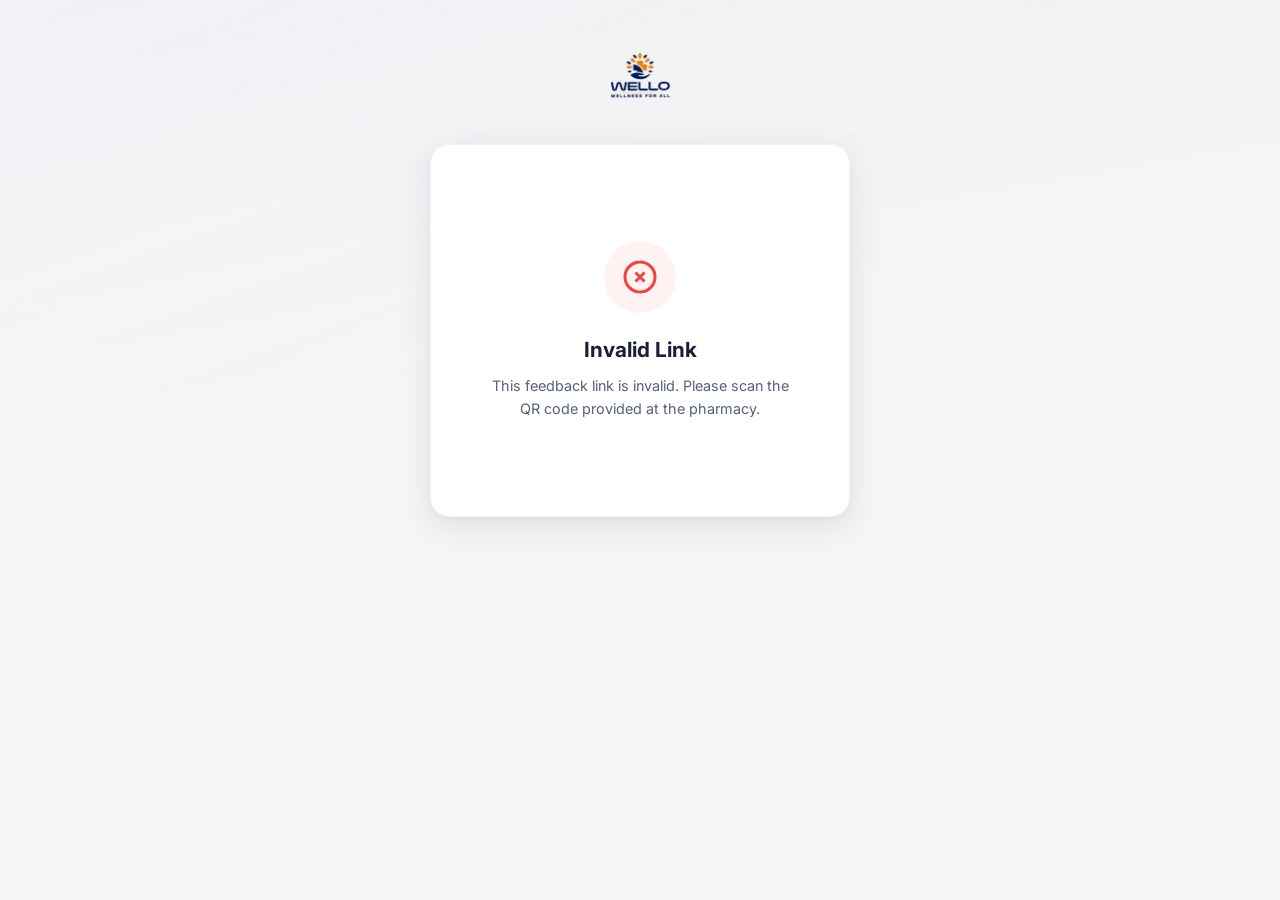
<file: frontend/index.html>
<!DOCTYPE html>
<html lang="en">
<head>
  <meta charset="UTF-8" />
  <meta name="viewport" content="width=device-width, initial-scale=1.0, maximum-scale=1.0, user-scalable=no" />
  <meta name="description" content="Share your pharmacy experience with us. Your feedback helps us improve our services." />
  <title>Share Your Feedback | Pharmacy Feedback</title>

  <!-- Google Fonts -->
  <link rel="preconnect" href="https://fonts.googleapis.com" />
  <link rel="preconnect" href="https://fonts.gstatic.com" crossorigin />
  <link href="https://fonts.googleapis.com/css2?family=Inter:wght@400;500;600;700&display=swap" rel="stylesheet" />

  <!-- Favicon -->
  <link rel="icon" href="data:image/svg+xml,<svg xmlns='http://www.w3.org/2000/svg' viewBox='0 0 100 100'><text y='.9em' font-size='90'>💊</text></svg>" />

  <link rel="stylesheet" href="css/customer.css" />
</head>
<body>
  <div class="feedback-container">

    <!-- ─── Header ──────────────────────────────────────── -->
    <header class="feedback-header">
      <div class="pharmacy-logo">
        <img src="wellopharmacy-trasperent.png" alt="Wello Pharmacy" style="width:72px;height:72px;object-fit:contain;"/>
      </div>
      <h1>How was your experience?</h1>
      <div class="branch-badge">
        <span class="dot"></span>
        <span class="branch-badge-text">Loading branch...</span>
      </div>
      <p class="feedback-subtitle">Your feedback helps us serve you better 🙏</p>
    </header>

    <!-- ─── Feedback Form Card ──────────────────────────── -->
    <div class="feedback-card">
      <form id="feedback-form" autocomplete="off">

        <!-- Customer Name (Required) -->
        <div class="form-section">
          <label class="section-label">
            Your Name <span class="required">*</span>
          </label>
          <div class="input-group">
            <input
              type="text"
              id="customer-name"
              class="form-input"
              placeholder="Enter your full name"
              maxlength="100"
              required
            />
            <p id="name-error" class="input-error">Please enter your name (at least 2 characters)</p>
          </div>
        </div>

        <!-- Mobile Number (Optional) -->
        <div class="form-section">
          <label class="section-label">
            Mobile Number <span class="input-hint">(Optional)</span>
          </label>
          <div class="input-group">
            <input
              type="tel"
              id="customer-mobile"
              class="form-input"
              placeholder="10-digit mobile number"
              maxlength="10"
              pattern="[0-9]{10}"
            />
          </div>
        </div>

        <!-- Star Rating -->
        <div class="form-section">
          <label class="section-label">
            Rate Your Experience <span class="required">*</span>
          </label>
          <div class="star-rating" id="star-rating"></div>
          <p class="rating-label" id="rating-label">Tap to rate</p>
          <p id="rating-error" class="input-error" style="text-align:center;">Please select a rating</p>
        </div>

        <!-- Improvement Tags -->
        <div class="form-section">
          <label class="section-label">
            What can we improve?
          </label>
          <div class="tags-grid" id="tags-grid"></div>
        </div>

        <!-- Comments -->
        <div class="form-section">
          <label class="section-label">
            Additional Comments
          </label>
          <textarea
            id="comments"
            class="form-textarea"
            placeholder="Share any additional thoughts or suggestions..."
            maxlength="500"
          ></textarea>
          <p class="char-count">0/500</p>
        </div>

        <!-- Location captured silently in background -->

        <!-- Submit Button -->
        <button type="submit" class="submit-btn" id="submit-btn">
          <span class="btn-text">
            <span class="btn-label">Submit Feedback ✨</span>
            <span class="btn-spinner"></span>
          </span>
        </button>

      </form>
    </div>

    <!-- ─── Success Screen ──────────────────────────────── -->
    <div class="success-screen" id="success-screen">
      <div class="feedback-card">
        <div class="success-icon">
          <svg viewBox="0 0 24 24" xmlns="http://www.w3.org/2000/svg">
            <polyline points="20 6 9 17 4 12" stroke-dasharray="50" stroke-dashoffset="0"/>
          </svg>
        </div>
        <h2>Thank You! 🎉</h2>
        <p>Your feedback has been received. We will work to improve your experience!</p>
      </div>
    </div>

    <!-- ─── Footer ──────────────────────────────────────── -->
    <footer class="feedback-footer">
      <p>Powered by Pharmacy Feedback System</p>
    </footer>

  </div>

  <script src="js/customer.js"></script>
</body>
</html>
</file>
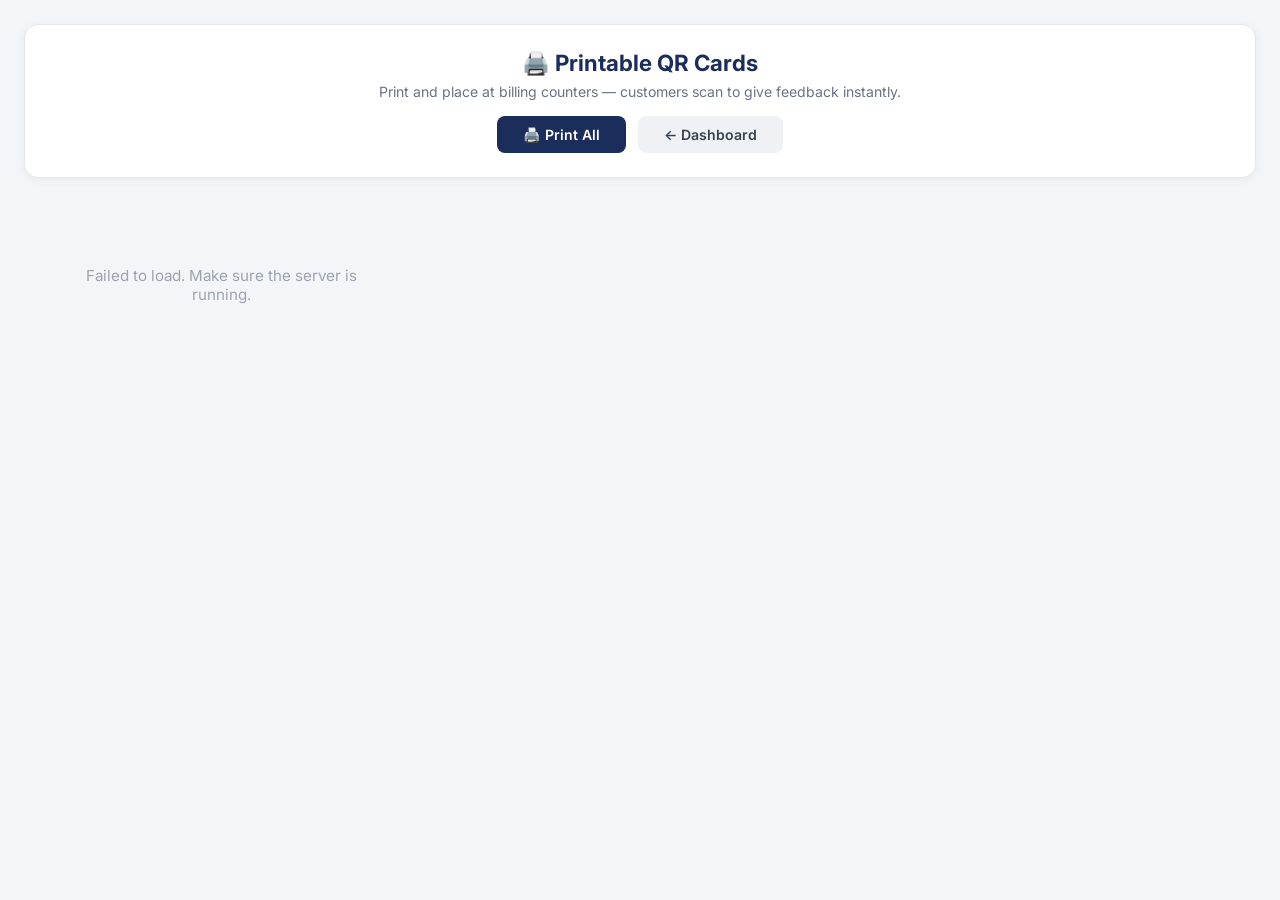
<file: frontend/print-qr.html>
<!DOCTYPE html>
<html lang="en">
<head>
  <meta charset="UTF-8"/>
  <meta name="viewport" content="width=device-width, initial-scale=1.0"/>
  <title>Print QR Codes | All Branches</title>
  <link rel="preconnect" href="https://fonts.googleapis.com"/>
  <link rel="preconnect" href="https://fonts.gstatic.com" crossorigin/>
  <link href="https://fonts.googleapis.com/css2?family=Inter:wght@400;500;600;700;800&display=swap" rel="stylesheet"/>
  <style>
    *, *::before, *::after { box-sizing: border-box; margin: 0; padding: 0; }
    body {
      font-family: 'Inter', sans-serif;
      background: #f4f5f8;
      color: #1a2035;
      padding: 24px;
    }

    /* ─── Screen Header (hidden on print) ───────────── */
    .page-header {
      text-align: center;
      padding: 24px;
      margin-bottom: 28px;
      background: #fff;
      border-radius: 14px;
      box-shadow: 0 2px 10px rgba(0,0,0,0.05);
      border: 1px solid #e5e7eb;
    }
    .page-header h1 { font-size: 1.4rem; color: #1b2d5a; margin-bottom: 6px; }
    .page-header p { color: #6b7280; font-size: 0.88rem; }
    .page-header .actions {
      margin-top: 16px; display: flex; gap: 12px; justify-content: center;
    }
    .page-header .btn {
      padding: 10px 26px; font-size: 0.88rem; font-weight: 600;
      font-family: inherit; border: none; border-radius: 8px;
      cursor: pointer; transition: 0.2s;
    }
    .btn-print { background: #1b2d5a; color: #fff; }
    .btn-print:hover { background: #243a6e; transform: translateY(-1px); }
    .btn-back { background: #f0f1f4; color: #374151; }
    .btn-back:hover { background: #e5e6ea; }

    /* ─── QR Grid ────────────────────────────────────── */
    .qr-grid {
      display: grid;
      grid-template-columns: repeat(auto-fill, minmax(340px, 1fr));
      gap: 24px;
      max-width: 1260px;
      margin: 0 auto;
    }

    /* ─── QR Card — Premium Clean ────────────────────── */
    .qr-card {
      background: #ffffff;
      border: 1.5px solid #e5e7eb;
      border-radius: 20px;
      padding: 40px 30px 30px;
      text-align: center;
      page-break-inside: avoid;
      break-inside: avoid;
      transition: 0.25s ease;
      position: relative;
      overflow: hidden;
    }
    .qr-card:hover {
      border-color: #d1d5db;
      box-shadow: 0 8px 30px rgba(0,0,0,0.07);
      transform: translateY(-2px);
    }

    /* Subtle top accent */
    .qr-card::before {
      content: '';
      position: absolute;
      top: 0; left: 0; right: 0;
      height: 4px;
      background: linear-gradient(90deg, #1b2d5a 0%, #e8952c 50%, #f5ad4f 100%);
    }

    /* ─── Logo — Big & Premium ───────────────────────── */
    .card-logo {
      width: 140px; height: 140px;
      margin: 0 auto 18px;
      display: flex; align-items: center; justify-content: center;
    }
    .card-logo img {
      width: 100%; height: 100%;
      object-fit: contain;
    }

    /* Pharmacy name */
    .card-name {
      font-size: 1.05rem;
      font-weight: 800;
      color: #1b2d5a;
      letter-spacing: 0.04em;
      text-transform: uppercase;
      margin-bottom: 6px;
      line-height: 1.35;
    }

    /* Tagline under name */
    .card-subtitle {
      font-size: 0.76rem;
      color: #9ca3af;
      letter-spacing: 0.06em;
      text-transform: uppercase;
      margin-bottom: 22px;
    }

    /* QR code frame */
    .qr-frame {
      width: 190px; height: 190px;
      margin: 0 auto 22px;
      padding: 10px;
      border: 2px solid #e5e7eb;
      border-radius: 14px;
      display: flex; align-items: center; justify-content: center;
      background: #fff;
      position: relative;
    }
    .qr-frame img {
      width: 100%; height: 100%; object-fit: contain;
    }

    /* ─── CTA Section ────────────────────────────────── */
    .scan-cta-wrap {
      margin-bottom: 10px;
    }
    .scan-cta {
      display: inline-flex;
      align-items: center;
      gap: 10px;
      background: linear-gradient(135deg, #1b2d5a 0%, #2a4178 100%);
      padding: 11px 26px;
      border-radius: 50px;
      box-shadow: 0 3px 12px rgba(27,45,90,0.15);
    }
    .scan-cta-icon { font-size: 1.15rem; line-height: 1; }
    .scan-cta-text {
      font-size: 0.85rem;
      font-weight: 700;
      color: #ffffff;
      letter-spacing: 0.02em;
    }

    /* Instruction */
    .scan-desc {
      font-size: 0.8rem;
      color: #6b7280;
      line-height: 1.55;
      max-width: 270px;
      margin: 12px auto 0;
    }
    .scan-desc strong {
      color: #374151;
    }

    /* ─── Footer tagline ─────────────────────────────── */
    .card-footer {
      margin-top: 22px;
      padding-top: 16px;
      border-top: 1px solid #f3f4f6;
      display: flex;
      align-items: center;
      justify-content: center;
      gap: 8px;
    }
    .footer-heart {
      color: #e8952c;
      font-size: 0.9rem;
    }
    .footer-msg {
      font-size: 0.74rem;
      color: #9ca3af;
      letter-spacing: 0.01em;
    }

    /* ─── Loading ─────────────────────────────────────── */
    .loading { text-align: center; padding: 60px; color: #9ca3af; font-size: 0.95rem; }

    /* ─── Print Styles ───────────────────────────────── */
    @media print {
      @page { margin: 8mm; size: A4; }
      body {
        background: #fff !important;
        padding: 0;
        -webkit-print-color-adjust: exact !important;
        print-color-adjust: exact !important;
        color-adjust: exact !important;
      }
      .page-header { display: none !important; }
      .qr-grid {
        grid-template-columns: repeat(2, 1fr);
        gap: 14px;
      }
      .qr-card {
        box-shadow: none;
        border: 1.5px solid #d1d5db;
        padding: 30px 22px 24px;
      }
      .qr-card:hover { transform: none; box-shadow: none; }
      .qr-card::before {
        background: linear-gradient(90deg, #1b2d5a, #e8952c, #f5ad4f) !important;
        -webkit-print-color-adjust: exact !important;
        print-color-adjust: exact !important;
      }
      .scan-cta {
        background: linear-gradient(135deg, #1b2d5a, #2a4178) !important;
        -webkit-print-color-adjust: exact !important;
        print-color-adjust: exact !important;
      }
      .card-logo { width: 110px; height: 110px; }
      .qr-frame { width: 160px; height: 160px; }
      .card-name { font-size: 0.95rem; }
    }

    @media (max-width: 420px) {
      .qr-grid { grid-template-columns: 1fr; }
      body { padding: 14px; }
      .qr-card { padding: 30px 22px 24px; }
      .card-logo { width: 120px; height: 120px; }
    }
  </style>
</head>
<body>

  <!-- Screen Header -->
  <div class="page-header">
    <h1>🖨️ Printable QR Cards</h1>
    <p>Print and place at billing counters — customers scan to give feedback instantly.</p>
    <div class="actions">
      <button class="btn btn-print" onclick="window.print()">🖨️ Print All</button>
      <button class="btn btn-back" onclick="window.location.href='admin.html'">← Dashboard</button>
    </div>
  </div>

  <!-- QR Cards -->
  <div class="qr-grid" id="qr-grid">
    <div class="loading">Loading QR codes...</div>
  </div>

  <script>
    const API_URL = "https://script.google.com/macros/s/AKfycbw318fXXX7UyCiTRb2Ucrn4ulvyiPqWFliBAc1laygM7XAoqTm8Lh-yFeDQ1bzmeODLCg/exec";

    async function loadQRCodes() {
      const grid = document.getElementById('qr-grid');
      try {
        const res = await fetch(`${API_URL}?action=getBranches`);
        const branches = await res.json();

        grid.innerHTML = branches.map(b => `
          <div class="qr-card">
            <div class="card-logo">
              <img src="wellopharmacy-trasperent.png" alt="Wello Pharmacy"/>
            </div>
            <div class="card-name">${b.name}</div>
            <div class="card-subtitle">Wellness For All</div>

            <div class="qr-frame">
              <img src="https://api.qrserver.com/v1/create-qr-code/?size=300x300&data=${encodeURIComponent(window.location.origin + window.location.pathname.replace('print-qr.html', 'index.html') + '?branch=' + b.code)}" alt="Scan QR Code"/>
            </div>

            <div class="scan-cta-wrap">
              <div class="scan-cta">
                <span class="scan-cta-icon">📱</span>
                <span class="scan-cta-text">Scan to Share Your Feedback</span>
              </div>
            </div>
            <p class="scan-desc">Open your phone camera & scan the QR code — <strong>it takes less than a minute!</strong></p>

            <div class="card-footer">
              <span class="footer-heart">♥</span>
              <span class="footer-msg">Your opinion matters • Thank you for choosing us</span>
            </div>
          </div>
        `).join('');
      } catch (e) {
        grid.innerHTML = '<div class="loading">Failed to load. Make sure the server is running.</div>';
      }
    }

    document.addEventListener('DOMContentLoaded', loadQRCodes);
  </script>
</body>
</html>
</file>
<file: frontend/css/customer.css>
/* ═══════════════════════════════════════════════════════════
   WELLO Pharmacy - Customer Feedback Form
   Brand Theme: Navy Blue (#1b2d5a) + Amber (#e8952c)
   ═══════════════════════════════════════════════════════════ */

:root {
  --navy: #1b2d5a;
  --navy-light: #2a4178;
  --navy-dark: #0f1d3d;
  --navy-glow: rgba(27, 45, 90, 0.10);

  --amber: #e8952c;
  --amber-light: #f5ad4f;
  --amber-dark: #c77a18;
  --amber-glow: rgba(232, 149, 44, 0.12);

  --bg: #f7f8fb;
  --bg-warm: #faf8f5;
  --surface: #ffffff;
  --surface-hover: #f9fafb;

  --text: #1a2035;
  --text-sec: #556178;
  --text-muted: #94a1b5;

  --border: #e2e6ee;
  --border-focus: #1b2d5a;

  --green: #22c55e;
  --green-bg: #dcfce7;
  --red: #ef4444;
  --red-bg: #fef2f2;

  --shadow-sm: 0 1px 3px rgba(27,45,90,0.06), 0 1px 2px rgba(0,0,0,0.03);
  --shadow-md: 0 4px 16px rgba(27,45,90,0.08), 0 2px 4px rgba(0,0,0,0.03);
  --shadow-lg: 0 8px 32px rgba(27,45,90,0.10), 0 4px 8px rgba(0,0,0,0.04);
  --shadow-xl: 0 16px 48px rgba(27,45,90,0.12);

  --radius-sm: 8px;
  --radius-md: 12px;
  --radius-lg: 16px;
  --radius-xl: 20px;
  --radius-full: 9999px;
  --transition: 0.25s cubic-bezier(0.4, 0, 0.2, 1);
}

/* ─── Reset ───────────────────────────────────────────────── */
*, *::before, *::after { box-sizing: border-box; margin: 0; padding: 0; }
html { font-size: 16px; -webkit-text-size-adjust: 100%; scroll-behavior: smooth; }

body {
  font-family: 'Inter', -apple-system, BlinkMacSystemFont, 'Segoe UI', sans-serif;
  background: var(--bg);
  color: var(--text);
  line-height: 1.6;
  min-height: 100vh;
  display: flex;
  flex-direction: column;
  align-items: center;
  -webkit-font-smoothing: antialiased;
}

/* Subtle brand gradient background */
body::before {
  content: '';
  position: fixed; top: 0; left: 0;
  width: 100%; height: 100%;
  background:
    linear-gradient(170deg, rgba(27,45,90,0.03) 0%, transparent 40%),
    linear-gradient(340deg, rgba(232,149,44,0.03) 60%, transparent 100%);
  pointer-events: none;
  z-index: 0;
}

/* ─── Container ───────────────────────────────────────────── */
.feedback-container {
  position: relative; z-index: 1;
  width: 100%; max-width: 460px;
  padding: 20px 16px 40px;
  margin: 0 auto;
}

/* ─── Header ──────────────────────────────────────────────── */
.feedback-header {
  text-align: center;
  margin-bottom: 24px;
  animation: fadeSlideDown 0.6s ease-out;
}

.pharmacy-logo {
  width: 88px; height: 88px;
  display: flex; align-items: center; justify-content: center;
  margin: 0 auto 14px;
  background: transparent;
  border-radius: 0;
  box-shadow: none;
}
.pharmacy-logo img {
  width: 88px; height: 88px;
  object-fit: contain;
}

.feedback-header h1 {
  font-size: 1.4rem;
  font-weight: 700;
  color: var(--navy);
  margin-bottom: 4px;
  letter-spacing: -0.02em;
}

.branch-badge {
  display: inline-flex;
  align-items: center;
  gap: 6px;
  background: linear-gradient(135deg, var(--navy-glow), var(--amber-glow));
  color: var(--navy);
  font-size: 0.78rem;
  font-weight: 600;
  padding: 6px 16px;
  border-radius: var(--radius-full);
  margin-top: 8px;
  border: 1px solid rgba(27,45,90,0.08);
}
.branch-badge .dot {
  width: 6px; height: 6px;
  border-radius: 50%;
  background: var(--amber);
  animation: pulse-dot 2s infinite;
}

.feedback-subtitle {
  font-size: 0.88rem;
  color: var(--text-sec);
  margin-top: 10px;
}

/* ─── Card ────────────────────────────────────────────────── */
.feedback-card {
  background: var(--surface);
  border-radius: var(--radius-xl);
  box-shadow: var(--shadow-lg);
  padding: 28px 24px;
  animation: fadeSlideUp 0.6s ease-out 0.12s backwards;
  border: 1px solid rgba(27,45,90,0.05);
}

/* ─── Form Sections ───────────────────────────────────────── */
.form-section { margin-bottom: 26px; }
.form-section:last-child { margin-bottom: 0; }

.section-label {
  font-size: 0.8rem;
  font-weight: 600;
  color: var(--navy);
  text-transform: uppercase;
  letter-spacing: 0.06em;
  margin-bottom: 10px;
  display: flex;
  align-items: center;
  gap: 6px;
}
.section-label .required { color: var(--red); font-size: 0.72rem; }

/* ─── Inputs ──────────────────────────────────────────────── */
.input-group { position: relative; margin-bottom: 14px; }
.input-group:last-child { margin-bottom: 0; }

.form-input {
  width: 100%;
  padding: 13px 16px;
  font-size: 0.93rem;
  font-family: inherit;
  color: var(--text);
  background: var(--surface);
  border: 1.5px solid var(--border);
  border-radius: var(--radius-md);
  outline: none;
  transition: var(--transition);
}
.form-input:focus {
  border-color: var(--navy);
  box-shadow: 0 0 0 3px var(--navy-glow);
}
.form-input::placeholder { color: var(--text-muted); }
.form-input.error {
  border-color: var(--red);
  box-shadow: 0 0 0 3px rgba(239,68,68,0.08);
}

.input-hint { font-size: 0.75rem; color: var(--text-muted); margin-top: 4px; padding-left: 2px; }
.input-error {
  font-size: 0.75rem; color: var(--red);
  margin-top: 4px; padding-left: 2px; display: none;
}
.input-error.visible { display: block; animation: shake 0.4s ease; }

/* ─── Star Rating ─────────────────────────────────────────── */
.star-rating {
  display: flex; gap: 8px; justify-content: center; padding: 8px 0;
}
.star-btn {
  background: none; border: none; cursor: pointer;
  padding: 6px; transition: var(--transition); border-radius: var(--radius-sm);
}
.star-btn:hover { transform: scale(1.15); }
.star-btn:active { transform: scale(0.95); }
.star-btn svg {
  width: 40px; height: 40px;
  fill: #dde1ea;
  transition: all 0.3s ease;
  filter: drop-shadow(0 1px 2px rgba(0,0,0,0.04));
}
.star-btn.active svg {
  fill: var(--amber);
  filter: drop-shadow(0 2px 8px rgba(232,149,44,0.35));
}
.star-btn.active { animation: starPop 0.35s ease; }

.rating-label {
  text-align: center;
  font-size: 0.84rem;
  font-weight: 500;
  color: var(--text-sec);
  margin-top: 8px;
  min-height: 22px;
  transition: var(--transition);
}
.rating-label.active { color: var(--amber-dark); font-weight: 600; }

/* ─── Tags ────────────────────────────────────────────────── */
.tags-grid { display: flex; flex-wrap: wrap; gap: 8px; }
.tag-chip {
  display: inline-flex; align-items: center; gap: 5px;
  padding: 9px 15px;
  font-size: 0.82rem; font-weight: 500; font-family: inherit;
  color: var(--text-sec);
  background: var(--surface);
  border: 1.5px solid var(--border);
  border-radius: var(--radius-full);
  cursor: pointer; transition: var(--transition); user-select: none;
}
.tag-chip:hover {
  border-color: var(--navy-light);
  background: var(--navy-glow);
  color: var(--navy);
}
.tag-chip.selected {
  color: white;
  background: linear-gradient(135deg, var(--navy), var(--navy-light));
  border-color: var(--navy);
  box-shadow: 0 2px 10px rgba(27,45,90,0.25);
}
.tag-chip .tag-icon { font-size: 1rem; line-height: 1; }

/* ─── Textarea ────────────────────────────────────────────── */
.form-textarea {
  width: 100%; padding: 13px 16px;
  font-size: 0.93rem; font-family: inherit;
  color: var(--text); background: var(--surface);
  border: 1.5px solid var(--border); border-radius: var(--radius-md);
  outline: none; resize: vertical; min-height: 100px;
  transition: var(--transition);
}
.form-textarea:focus {
  border-color: var(--navy);
  box-shadow: 0 0 0 3px var(--navy-glow);
}
.form-textarea::placeholder { color: var(--text-muted); }
.char-count { text-align: right; font-size: 0.72rem; color: var(--text-muted); margin-top: 4px; }

/* ─── Submit Button ───────────────────────────────────────── */
.submit-btn {
  width: 100%;
  padding: 15px 24px;
  font-size: 1rem; font-weight: 600; font-family: inherit;
  color: white;
  background: linear-gradient(135deg, var(--navy) 0%, var(--navy-light) 100%);
  border: none;
  border-radius: var(--radius-md);
  cursor: pointer;
  transition: var(--transition);
  box-shadow: 0 4px 16px rgba(27,45,90,0.25);
  position: relative;
  overflow: hidden;
  margin-top: 8px;
}
.submit-btn::before {
  content: '';
  position: absolute; top: 0; left: -100%;
  width: 100%; height: 100%;
  background: linear-gradient(90deg, transparent, rgba(232,149,44,0.15), transparent);
  transition: 0.5s;
}
.submit-btn:hover::before { left: 100%; }
.submit-btn:hover {
  transform: translateY(-1px);
  box-shadow: 0 6px 24px rgba(27,45,90,0.3);
}
.submit-btn:active { transform: translateY(0); }
.submit-btn:disabled { opacity: 0.6; cursor: not-allowed; transform: none; }
.submit-btn .btn-text {
  display: flex; align-items: center; justify-content: center; gap: 8px;
}
.btn-spinner {
  width: 18px; height: 18px;
  border: 2px solid rgba(255,255,255,0.3);
  border-top-color: white; border-radius: 50%;
  animation: spin 0.7s linear infinite;
  display: none;
}
.submit-btn.loading .btn-spinner { display: block; }
.submit-btn.loading .btn-label { display: none; }

/* ─── Success Screen ──────────────────────────────────────── */
.success-screen { display: none; text-align: center; padding: 48px 24px; animation: fadeSlideUp 0.5s ease-out; }
.success-screen.visible { display: block; }
.success-icon {
  width: 88px; height: 88px;
  background: var(--green-bg);
  border-radius: 50%;
  display: flex; align-items: center; justify-content: center;
  margin: 0 auto 24px;
  animation: scaleIn 0.5s cubic-bezier(0.34,1.56,0.64,1) 0.2s backwards;
}
.success-icon svg {
  width: 44px; height: 44px;
  stroke: var(--green); stroke-width: 2.5; fill: none;
  animation: drawCheck 0.5s ease 0.5s backwards;
}
.success-screen h2 { font-size: 1.5rem; font-weight: 700; color: var(--navy); margin-bottom: 8px; }
.success-screen p { font-size: 0.93rem; color: var(--text-sec); max-width: 300px; margin: 0 auto; }

/* ─── Footer ──────────────────────────────────────────────── */
.feedback-footer {
  text-align: center; margin-top: 24px;
  font-size: 0.72rem; color: var(--text-muted);
  animation: fadeSlideUp 0.6s ease-out 0.3s backwards;
}
.feedback-footer a { color: var(--navy-light); text-decoration: none; }

/* ─── Error ───────────────────────────────────────────────── */
.error-container { text-align: center; padding: 60px 24px; animation: fadeSlideUp 0.5s ease-out; }
.error-container .error-icon {
  width: 72px; height: 72px; background: var(--red-bg);
  border-radius: 50%;
  display: flex; align-items: center; justify-content: center;
  margin: 0 auto 20px;
}
.error-container h2 { font-size: 1.3rem; color: var(--text); margin-bottom: 8px; }
.error-container p { font-size: 0.9rem; color: var(--text-sec); }

/* ─── Location (hidden) ──────────────────────────────────── */
.location-status { display: none; }

/* ─── Animations ──────────────────────────────────────────── */
@keyframes fadeSlideDown { from { opacity: 0; transform: translateY(-14px); } to { opacity: 1; transform: translateY(0); } }
@keyframes fadeSlideUp { from { opacity: 0; transform: translateY(14px); } to { opacity: 1; transform: translateY(0); } }
@keyframes starPop { 0% { transform: scale(1); } 40% { transform: scale(1.3); } 100% { transform: scale(1); } }
@keyframes scaleIn { from { transform: scale(0); } to { transform: scale(1); } }
@keyframes drawCheck { from { stroke-dashoffset: 50; } to { stroke-dashoffset: 0; } }
@keyframes spin { to { transform: rotate(360deg); } }
@keyframes shake { 0%,100% { transform: translateX(0); } 20% { transform: translateX(-4px); } 40% { transform: translateX(4px); } 60% { transform: translateX(-3px); } 80% { transform: translateX(3px); } }
@keyframes pulse-dot { 0%,100% { opacity: 1; } 50% { opacity: 0.4; } }

/* ─── Responsive ──────────────────────────────────────────── */
@media (min-width: 480px) { .feedback-container { padding: 32px 20px 48px; } .feedback-card { padding: 36px 32px; } }
@media (max-width: 360px) { .star-btn svg { width: 32px; height: 32px; } .feedback-card { padding: 22px 18px; } }
</file>
